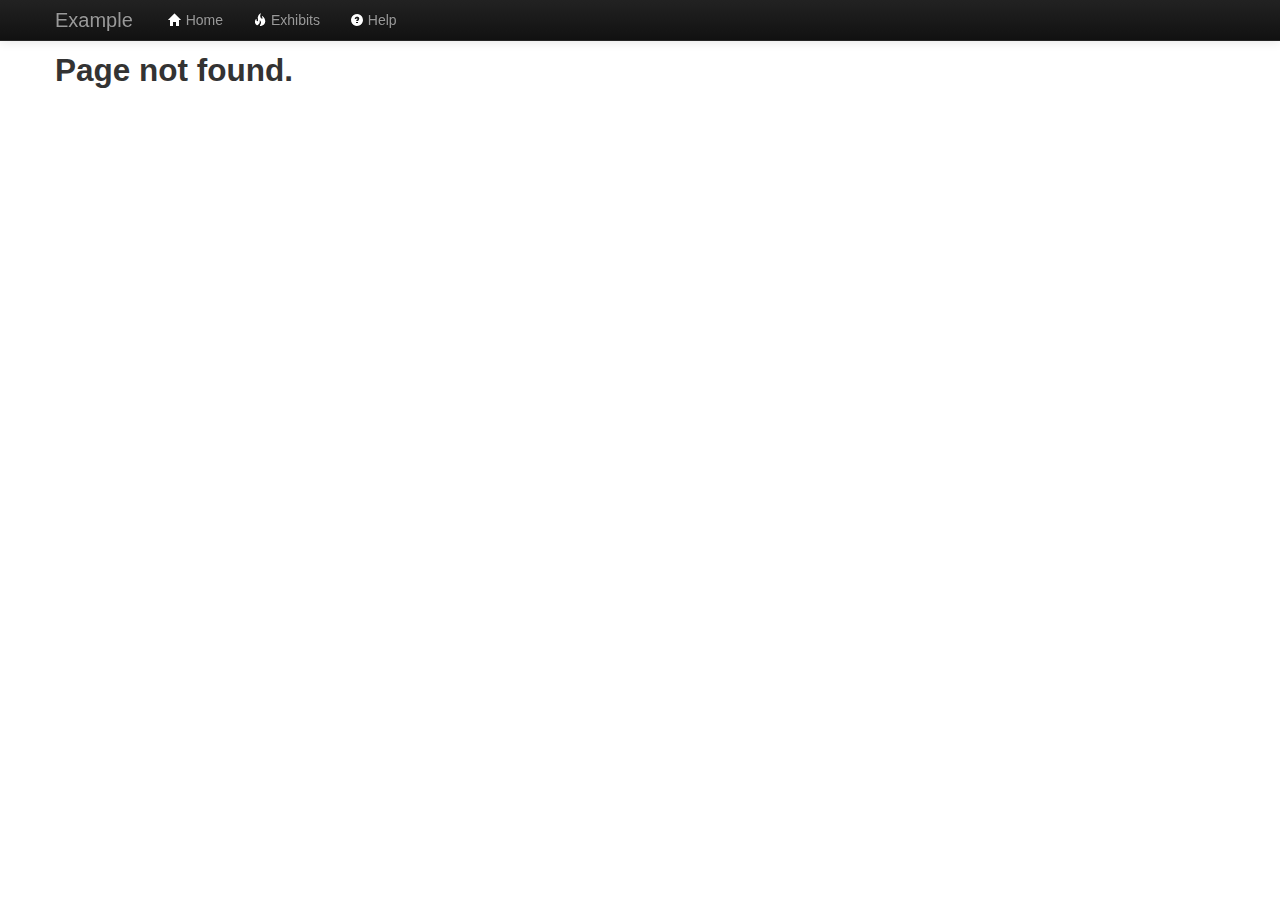
<file: index.html>
<!DOCTYPE html>
<!--[if lt IE 7]>      <html class="no-js lt-ie9 lt-ie8 lt-ie7"> <![endif]-->
<!--[if IE 7]>         <html class="no-js lt-ie9 lt-ie8"> <![endif]-->
<!--[if IE 8]>         <html class="no-js lt-ie9"> <![endif]-->
<!--[if gt IE 8]><!--> <html class="no-js"> <!--<![endif]-->
<head>
    <meta charset="utf-8">
    <meta http-equiv="X-UA-Compatible" content="IE=edge,chrome=1">
    <title>Example mod_include template</title>
    <meta name="description" content="">
    <meta name="viewport" content="width=device-width">
    <link rel="shortcut icon" type="image/x-icon" href="public/img/favicon.ico">
    <link rel="stylesheet" href="public/css/bootstrap.min.css">
    <link rel="stylesheet" href="public/css/bootstrap-responsive.min.css">
    <link rel="stylesheet" href="public/css/main.css">
</head>
<body>
    <div id="wrapper">
        <nav id="nav" class="navbar navbar-inverse navbar-fixed-top" role="navigation">
            <div class="navbar-inner">
                <div class="container">
                    <a class="btn btn-navbar" data-toggle="collapse" data-target=".nav-collapse">
                        <span class="icon-bar"></span>
                        <span class="icon-bar"></span>
                        <span class="icon-bar"></span>
                    </a>
                    <a class="brand" href="?page=home">
                        Example
                    </a>
                    <div class="nav-collapse collapse">
                        <ul class="nav">
                            <li><a href="?page=home"><span class="icon-home icon-white"></span> Home</a></li>
                            <li class="dropdown">
                                <a href="#" class="dropdown-toggle" data-toggle="dropdown"><span class="icon-fire icon-white"></span> Exhibits</a>
                                <ul class="dropdown-menu">
                                    <li><a href="?page=exhibits/squirrels">Squirrels</a></li>
                                </ul>
                            </li>
                            <li><a href="?page=help"><span class="icon-question-sign icon-white"></span> Help</a></li>
                        </ul>
                    </div>
                </div>
            </div>
        </nav>
        <section role="main" class="container">
            <!--#config errmsg="<h2>Opps! Something went wrong.</h2>" -->
            <!--#if expr="$QUERY_STRING = /^page=([a-zA-Z0-9\/]+)/" -->
                <!--#set var="page" value="pages/$1.html" -->
                <!--#include virtual="${page}" -->
            <!--#else -->
                <h2>Page not found.</h2>
            <!--#endif -->
        </section>
    </div>
    <!-- <script src="//ajax.googleapis.com/ajax/libs/jquery/1.8.2/jquery.min.js"></script> -->
    <script>window.jQuery || document.write('<script src="public/js/jquery.min.js"><\/script>')</script>
    <script src="public/js/bootstrap.min.js"></script>
    <script src="public/js/main.js"></script>
</body>
</html>
</file>
<file: public/css/main.css>
#wrapper {
    margin-top: 40px;
}
</file>
